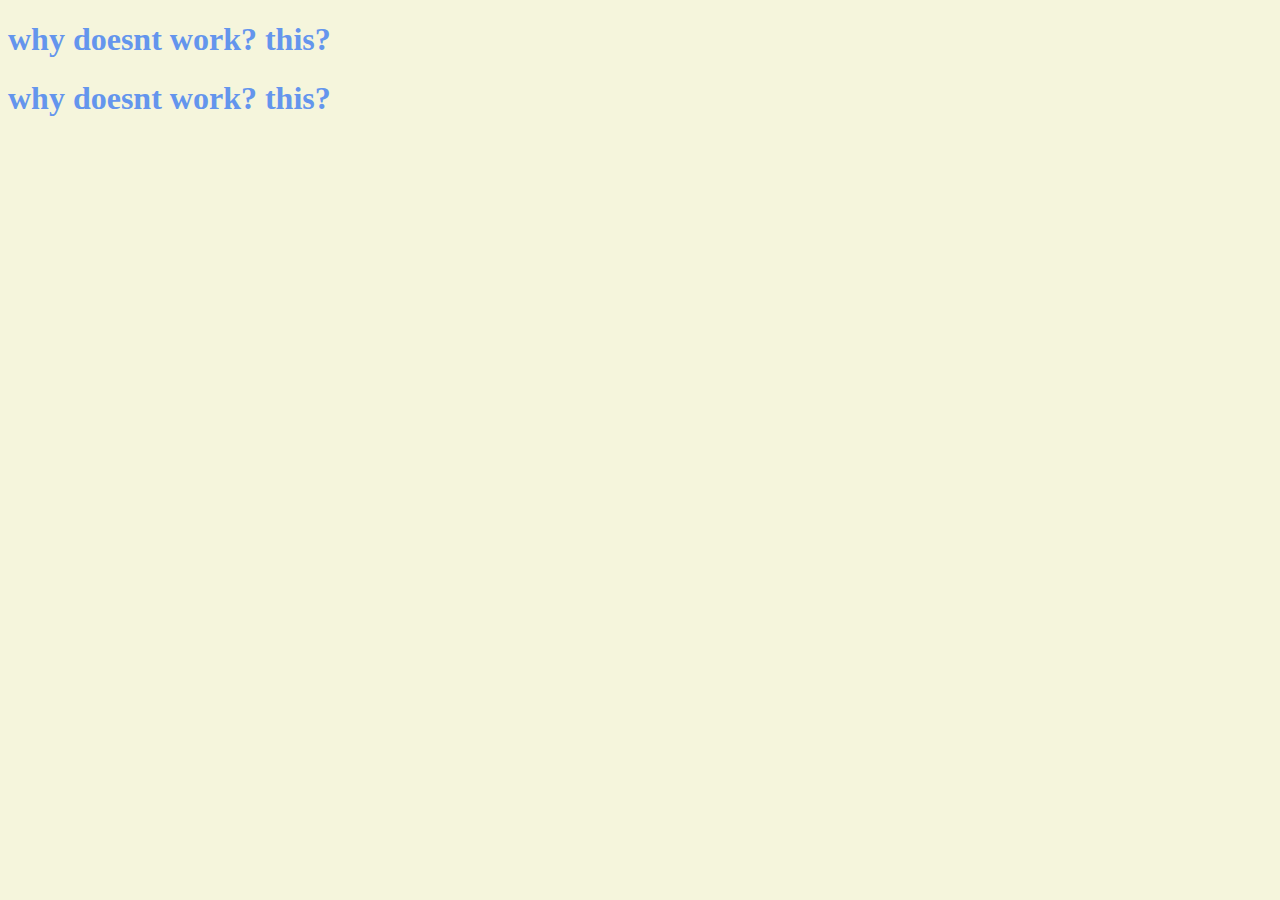
<file: pratique/index.html>
<!DOCTYPE html>
<html lang="en">
<head>
    <meta charset="UTF-8">
    <meta http-equiv="X-UA-Compatible" content="IE=edge">
    <meta name="viewport" content="width=device-width, initial-scale=1.0">
    <link rel="stylesheet" href="style.css">
    <title>Momentum</title>
</head>
<body>
    <div class="hello">
        <h1 class="sexy-font">why doesnt work? this?</h1>
    </div>
    
    <div class="hi">
        <h1>why doesnt work? this?</h1>
    </div>
    
    <script src="app.js"></script>
</body>
</html>
</file>
<file: pratique/style.css>
body {
    background: beige;
}

h1 {
    color: cornflowerblue;
    transition: color .5s ease-in-out;
}

.clicked {
    color: tomato;
}

.sexy-font {
    font-family: Georgia, "Malgun Gothic", serif;
}
</file>
